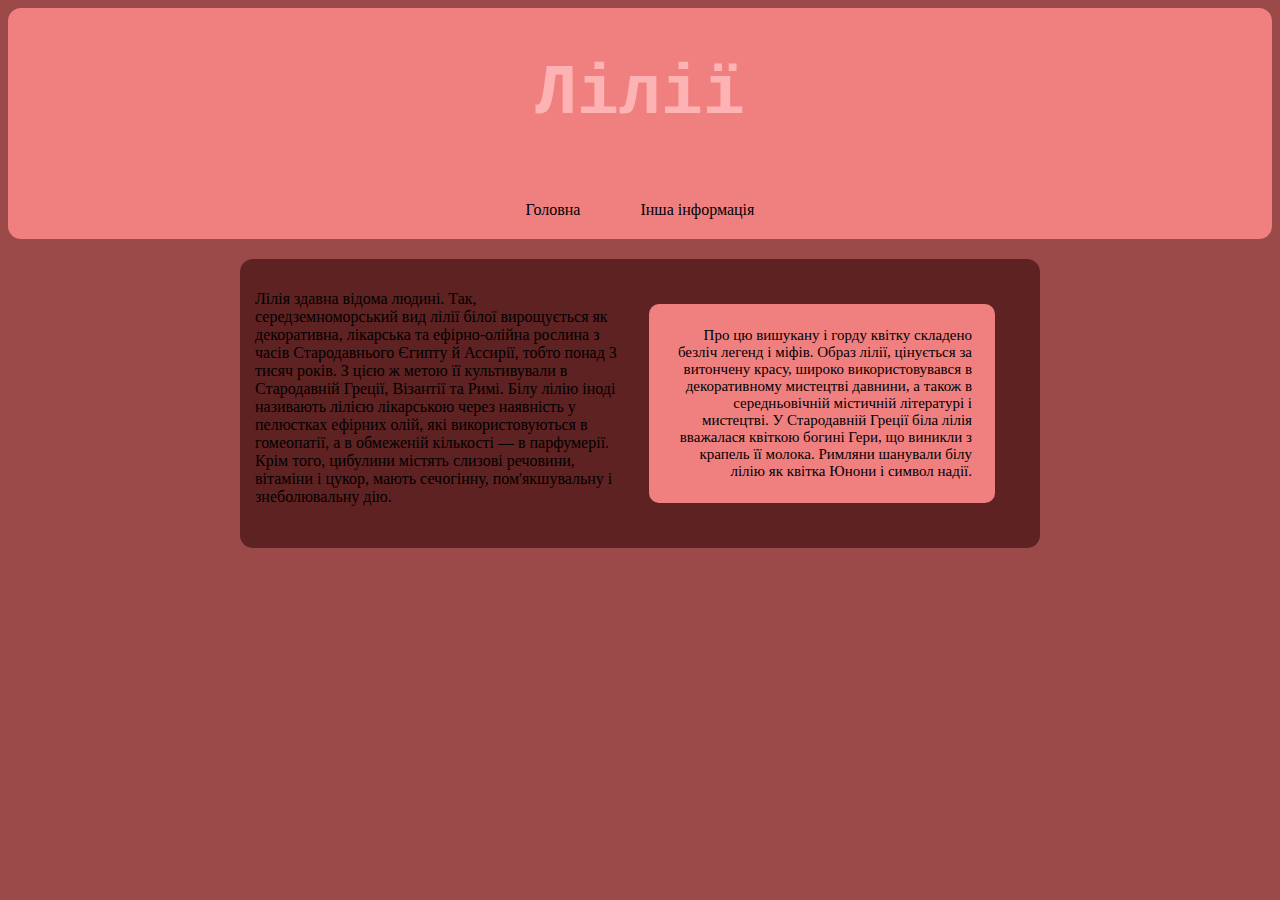
<file: second.html>
<html>
    <head>
        <link rel="stylesheet" href="styleSec.css"/>
        <title>
            Інша інформація
        </title>
    </head>
    <body>
        <header>
            <h1>Лілії</h1>
            <nav>
                <a href="index.html">Головна</a>
                <a href="second.html">Інша інформація</a>
            </nav>
        </header>

        <main>

            
        
        <div class="window-left">
            <p>Лілія здавна відома людині. Так, середземноморський вид лілії білої вирощується як декоративна, лікарська та ефірно-олійна рослина з часів Стародавнього Єгипту й Ассирії, тобто понад 3 тисяч років. З цією ж метою її культивували в Стародавній Греції, Візантії та Римі.

Білу лілію іноді називають лілією лікарською через наявність у пелюстках ефірних олій, які використовуються в гомеопатії, а в обмеженій кількості — в парфумерії. Крім того, цибулини містять слизові речовини, вітаміни і цукор, мають сечогінну, пом'якшувальну і знеболювальну дію.</p>
<div class="window-right">
            <p >Про цю вишукану і горду квітку складено безліч легенд і міфів. Образ лілії, цінується за витончену красу, широко використовувався в декоративному мистецтві давнини, а також в середньовічній містичній літературі і мистецтві. У Стародавній Греції біла лілія вважалася квіткою богині Гери, що виникли з крапель її молока. Римляни шанували білу лілію як квітка Юнони і символ надії.</p>
            </div>
        </div>
        </main>
    </body>
</html>
</file>
<file: styleSec.css>
.window-left  {
   display: flex;
   flex-direction: row;
    text-align: left;
    font-family:cursive;
    padding: 15px;
    background-color: rgb(95, 34, 34);
    border-radius: 13px;
   border: rgb(54, 7, 7) ;
}
img {
    width: 318px;
    border-radius: 355px;
}
footer p{
    text-align: right;
    font-family:cursive;
    background-color:rgb(48, 18, 18);
    border-radius: 13px;
      color: rgb(173, 79, 79);
}
body {
    font-family: sans-serif;
background-color: rgb(155, 73, 73);
}
h1{
    text-align: center;
    font-size: 70px;
    font-family:'Courier New', Courier, monospace;
    color: rgb(253, 179, 179);
}
.window-right p{
    text-align: right;
    background-color: lightcoral;
    width: 300px;
    float: right;
    border-radius: 10px;
    margin: 30px;
    font-size: 15px;
    padding: 23px;
    font-family:cursive;
}

header nav{
    display: flex;
    justify-content: center;
    flex-direction: row;
    gap: 20px
}

nav a{
padding: 20px;
}
header{
background-color: lightcoral;
border-radius: 13px;
display: flex;
flex-direction: column;
justify-content: center;
align-items: center;
margin-bottom: 20px;
}
a {
    text-decoration: none;
    color: black;
    font-family:cursive; 
   
}

main{
    display: flex;
    justify-content: center;
    flex-direction: row;
    max-width: 800px;
    margin: 0 auto;
}
</file>
